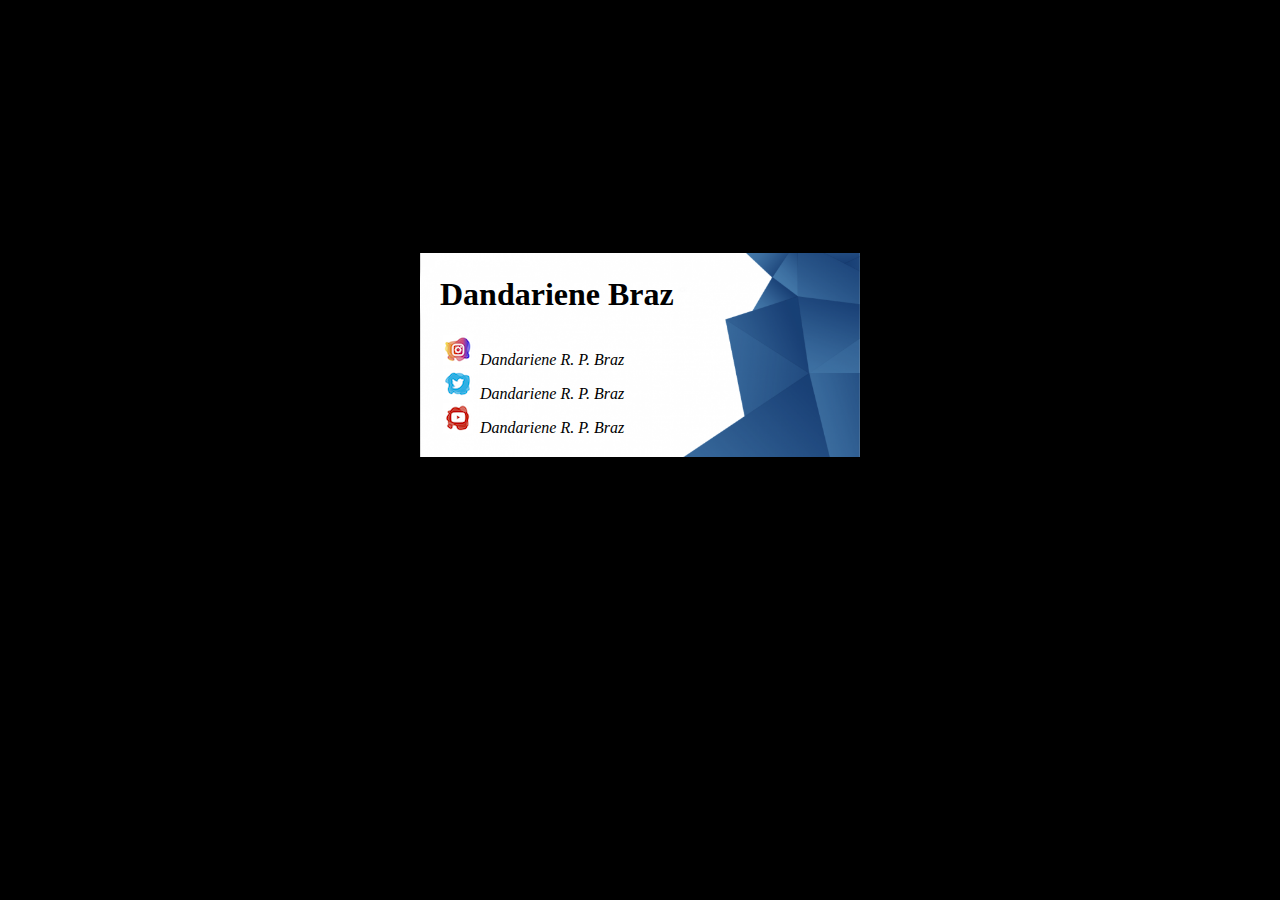
<file: Desafio-CSS/index.html>
<!DOCTYPE html>
<html lang="en">

<head>
    <meta charset="UTF-8">
    <meta http-equiv="X-UA-Compatible" content="IE=edge">
    <meta name="viewport" content="width=device-width, initial-scale=1.0">
    <link rel="stylesheet" href="./css/style.css">
    <title>Desafio CSS</title>
</head>

<body>

    <div class="cartao">

        <h1>Dandariene Braz</h1>

        <Ul>
            <a href="https://www.instagram.com/dandarienebraz/">
                <li class="instagram"> Dandariene R. P. Braz</li>
            </a>
            <a href="https://twitter.com/dandariene">
                <li class="twitter">Dandariene R. P. Braz</li>
            </a>
            <a href="https://www.youtube.com/channel/UCQa5iTld6cyTBKhE4JlIaow">
                <li class="youtube">Dandariene R. P. Braz</li>
            </a>
        </Ul>
    </div>

</body>

</html>
</file>
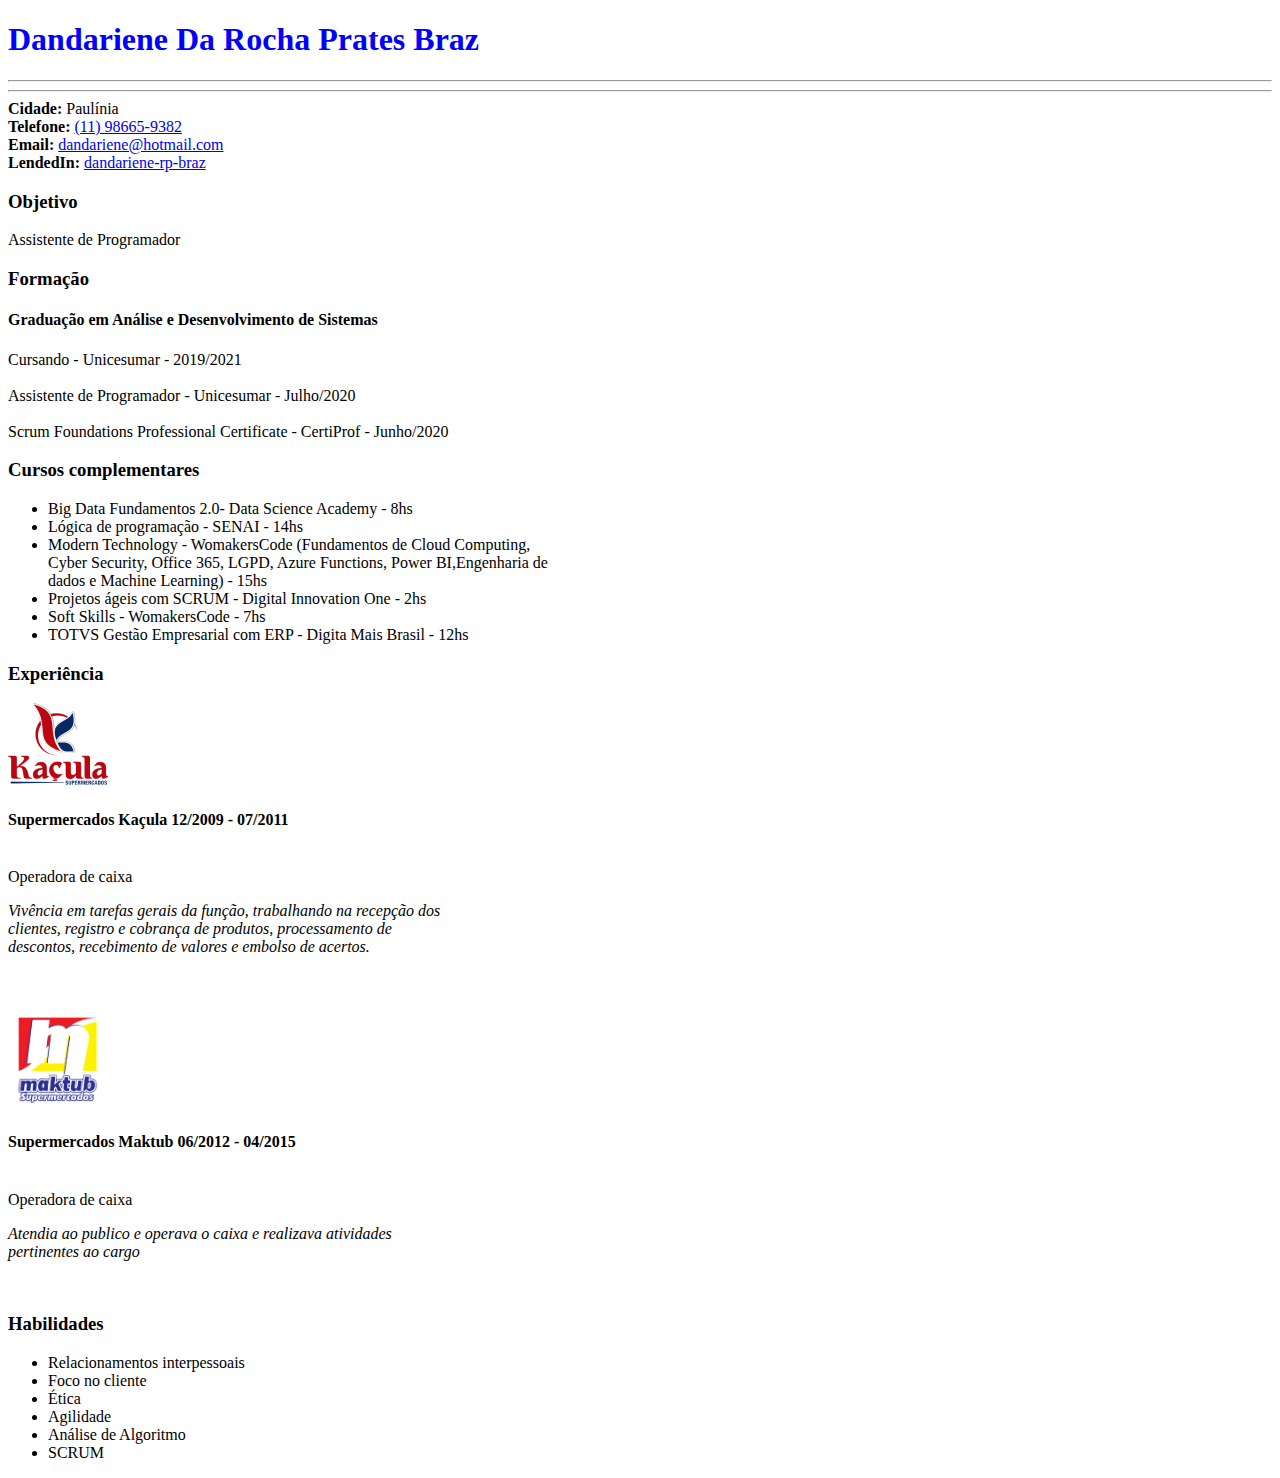
<file: public_html/index.html>
<!DOCTYPE html>

<html lang="pt-br">

<head>
    <meta charset="UTF-8">
    <title>Curriculo Dandariene</title>
</head>

<body>
    <h1 style="color: blue;">Dandariene Da Rocha Prates Braz</h1>
    <hr>
    <hr />
    <strong>Cidade: </strong>Paulínia<br>
    <strong>Telefone: </strong> <a href="tel:11986659382">(11) 98665-9382</a><br>
    <strong>Email: </strong><a href="mailto:dandariene@hotmail.com">dandariene@hotmail.com </a><br>
    <strong>LendedIn: </strong><a href="https://www.linkedin.com/in/dandariene-rp-braz/">dandariene-rp-braz</a><br>

    <h3>Objetivo</h3>

    Assistente de Programador

    <h3>Formação</h3>

    <h4>Graduação em Análise e Desenvolvimento de Sistemas</h4>
    Cursando - Unicesumar - 2019/2021<br><br>

    Assistente de Programador - Unicesumar - Julho/2020 <br><br>

    Scrum Foundations Professional Certificate - CertiProf - Junho/2020

    <h3>Cursos complementares</h3>

    <ul>
        <li>Big Data Fundamentos 2.0- Data Science Academy - 8hs</li>
        <li>Lógica de programação - SENAI - 14hs</li>
        <li>Modern Technology - WomakersCode (Fundamentos de Cloud Computing,<br>
            Cyber Security, Office 365, LGPD, Azure Functions, Power BI,Engenharia de<br>
            dados e Machine Learning) - 15hs</li>
        <li>Projetos ágeis com SCRUM - Digital Innovation One - 2hs</li>
        <li>Soft Skills - WomakersCode - 7hs</li>
        <li>TOTVS Gestão Empresarial com ERP - Digita Mais Brasil - 12hs</li>
    </ul>

    <h3>Experiência</h3>
    <a href="http://kacula.com.br/">
        <img src="imagens/Kacula-Supermercados.png" alt="Logo do Supermercado Kaçula" width="100"></a>
    <h4>Supermercados Kaçula 12/2009 - 07/2011</h4><br>
    Operadora de caixa<br>
    <p><em>Vivência em tarefas gerais da função, trabalhando na recepção dos<br>
            clientes, registro e cobrança de produtos, processamento de<br>
            descontos, recebimento de valores e embolso de acertos.</em></p><br><br>

    <img src="imagens/maktub.jpg" alt="Logo do Supermercado Maktub" width="100">
    <h4>Supermercados Maktub 06/2012 - 04/2015</h4><br>
    Operadora de caixa<br>
    <p><em>Atendia ao publico e operava o caixa e realizava atividades<br>
            pertinentes ao cargo</em></p><br>

    <h3>Habilidades</h3>

    <ul>
        <li>Relacionamentos interpessoais</li>
        <li>Foco no cliente</li>
        <li>Ética</li>
        <li>Agilidade</li>
        <li>Análise de Algoritmo</li>
        <li>SCRUM</li>
    </ul>

</body>
</file>
<file: Desafio-CSS/css/style.css>
body {
    background-color: black;
}

.cartao{
    height: 200px;
    width: 400px;
    padding: 2px 20px;
    background: url("../css/imagens/backgorund.png") no-repeat;
    background-size: cover;
    margin: auto;
    margin-top: 20%;
}
a{
    text-decoration: none;
    color: black;
    font-style: oblique;
    width: 15px;
    height: 15px;

}

.instagram{
    list-style-image: url('../css/imagens/Insta.png');

}

.twitter{    
    list-style-image: url('../css/imagens/Twitter.png');
    
}

.youtube{
    list-style-image: url('../css/imagens/Youtube.png');
}
</file>
